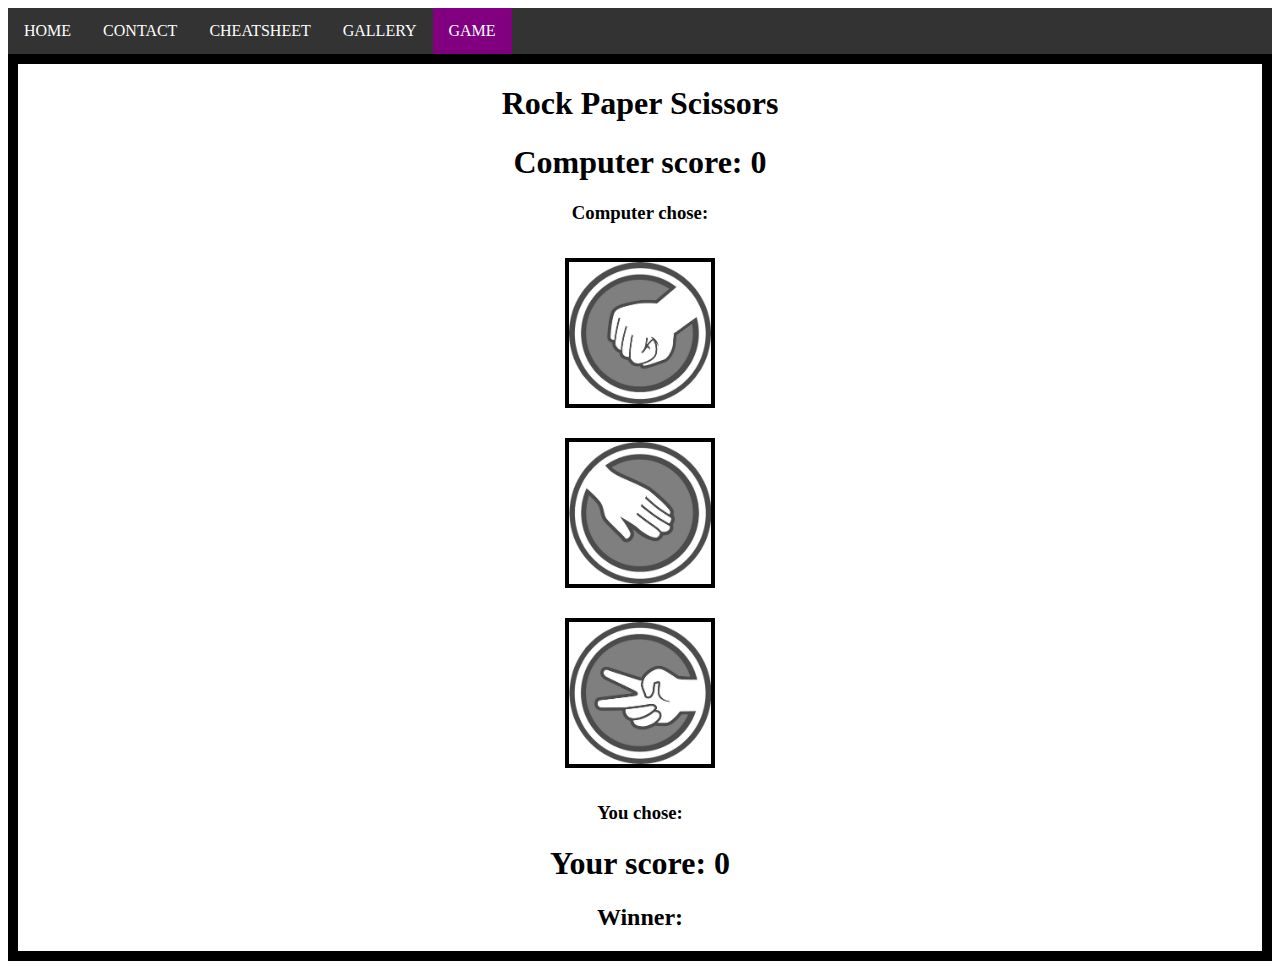
<file: game.html>
<!DOCTYPE html>
<html lang="en">

<head>
    <meta name="viewport" content="width=device-width, initial-scale=1.0">
    <title>Rock Paper Scissors</title>
    <link rel="stylesheet" href="css/game.css">
    <script src="scripts/game.js"></script>
</head>

<body>

    <div id="navbar-holder">

    </div>

    <div class="gameContainer">

        <h1 id="game-title">Rock Paper Scissors</h1>

        <h1 id="computer-score">Computer score: 0</h1>

        <h3 class="gameChoice" id="computer-choice">
            Computer chose:
        </h3>

        <div class="game-img">
            <img src="images/rock.png" alt="rock" onclick="game('rock')">
        </div>

        <div class="game-img">
            <img src="images/paper.png" alt="paper" onclick="game('paper')">
        </div>

        <div class="game-img">
            <img src="images/scissors.png" alt="scissors" onclick="game('scissors')">
        </div>

        <h3 class="gameChoice" id="your-choice">
            You chose:
        </h3>

        <h1 id="your-score">Your score: 0</h1>

        <h2 id="gameWinner">
            Winner:
        </h2>

    </div>


    <script src="scripts/include.js"></script>

    <script>
        insertHtmlIntoDiv('navbar.html', 'navbar-holder', "game"); //call the function
    </script>

</body>

</html>
</file>
<file: css/game.css>
div.gameContainer {
    border: black 10px solid;
}

div.game-img {
    display: flex;
    justify-content: center;
    height: 150px;
    padding: 15px;
}

#your-score {
    display: flex;
    justify-content: center;
}

#computer-score {
    display: flex;
    justify-content: center;
}

#game-title {
    display: flex;
    justify-content: center;
}

.gameChoice {
    display: flex;
    justify-content: center;
}

#gameWinner {
    display: flex;
    justify-content: center;
}

.gameContainer > .game-img > img {
    border: black 4px solid;
}
</file>
